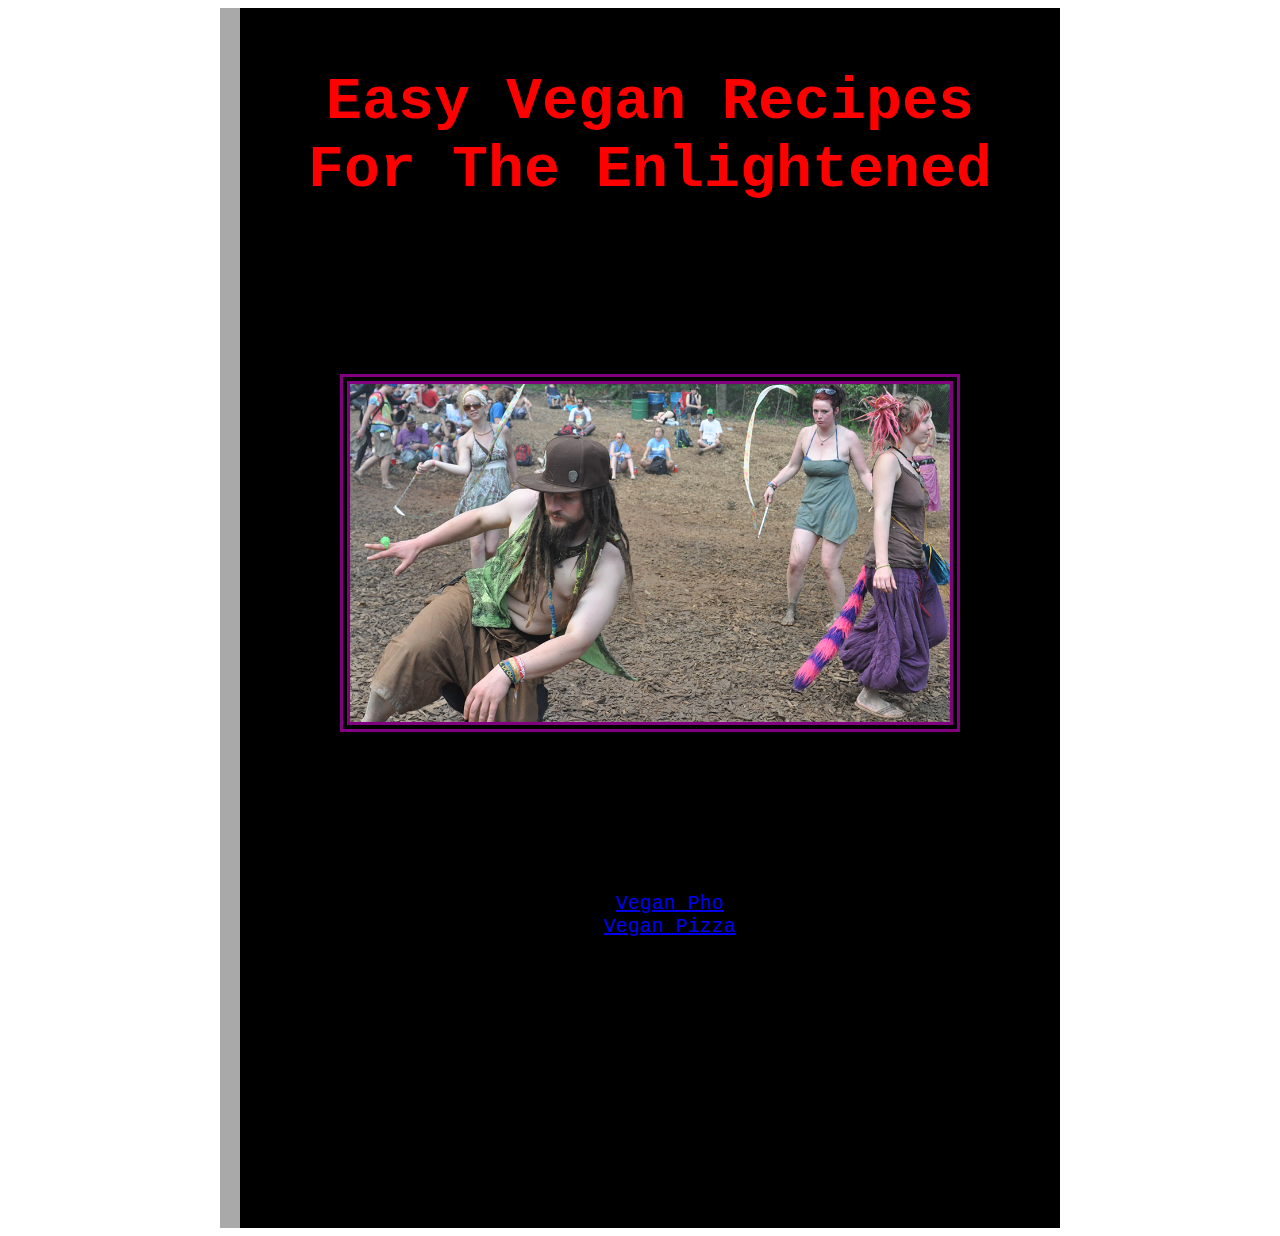
<file: index.html>
<!DOCTYPE html>
<html lang="en">
<head>
    <meta charset="UTF-8">
    <meta name="viewport" content="width=device-width, initial-scale=1.0">
    <title>Easy Vegan Recipes</title>
    <link rel="stylesheet" href="styles.css">
</head>
<body>
    <div class="landing-area">
        <div>
            <h1>Easy Vegan Recipes For The Enlightened</h1>
        </div>
        <div>
            <img id="hippies" src="./images/vegans.png" alt="vegans" width="600px">
        </div>
        <div>
            <ul class="recipes">
            <li><a class="recipe-link" href="./veganpho.html">Vegan Pho</a></li>
            <li><a class="recipe-link" href="./veganpizza.html">Vegan Pizza</a></li>
            </ul>
        </div>    
    </div>          
</body>
</html>
</file>
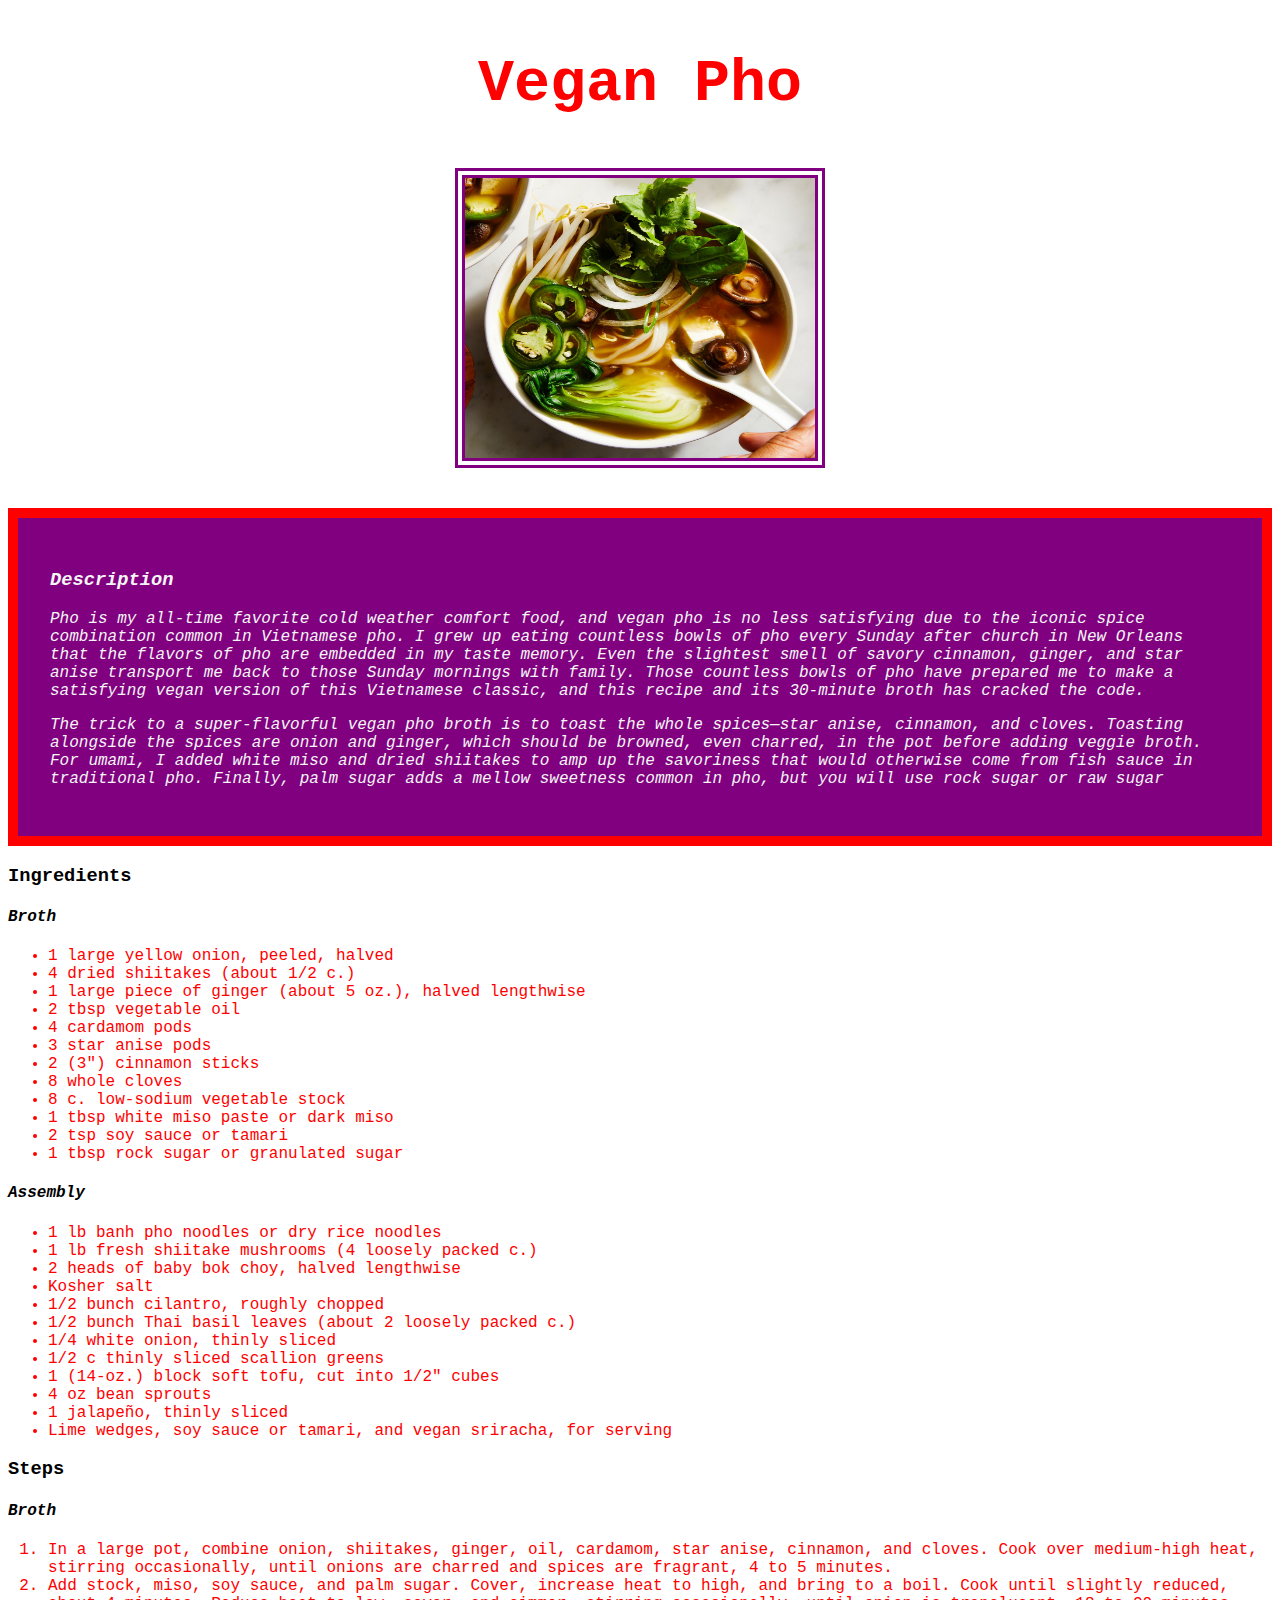
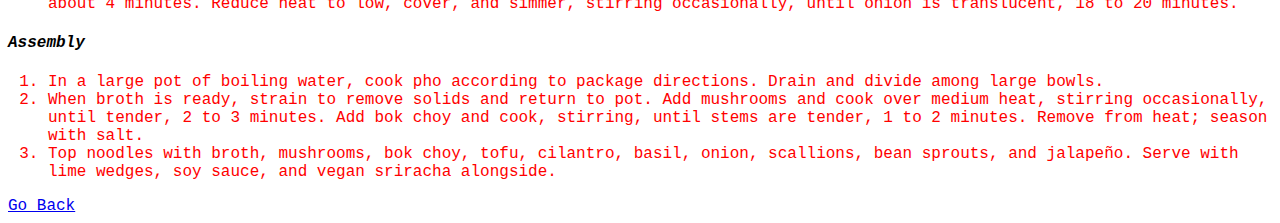
<file: veganpho.html>
<!DOCTYPE html>
<html lang="en">
<head>
    <meta charset="UTF-8">
    <meta name="viewport" content="width=device-width, initial-scale=1.0">
    <title>Vegan Pho</title>
    <link rel="stylesheet" href="styles.css">
</head>
<body>
    <h1>Vegan Pho</h1>
    <img class="food-image" src="../images/veganpho.jpg" alt="Vegan Pho" width="350px" height="280px">
    <div id="food-image-gap"></div>
    <div class="description">
        <h3>Description</h3>
        <p>Pho is my all-time favorite cold weather comfort food, and vegan pho is no less satisfying due to the iconic spice combination common in Vietnamese pho. I grew up eating countless bowls of pho every Sunday after church in New Orleans that the flavors of pho are embedded in my taste memory. Even the slightest smell of savory cinnamon, ginger, and star anise transport me back to those Sunday mornings with family. Those countless bowls of pho have prepared me to make a satisfying vegan version of this Vietnamese classic, and this recipe and its 30-minute broth has cracked the code.</p>
        <p>The trick to a super-flavorful vegan pho broth is to toast the whole spices—star anise, cinnamon, and cloves. Toasting alongside the spices are onion and ginger, which should be browned, even charred, in the pot before adding veggie broth. For umami, I added white miso and dried shiitakes to amp up the savoriness that would otherwise come from fish sauce in traditional pho. Finally, palm sugar adds a mellow sweetness common in pho, but you will use rock sugar or raw sugar</p>
    </div>          
    <h3>Ingredients</h3>
        <h4>Broth</h4>
        <ul class="recipe-list">
            <li>1 large yellow onion, peeled, halved</li>
            <li>4 dried shiitakes (about 1/2 c.)</li>
            <li>1 large piece of ginger (about 5 oz.), halved lengthwise</li>
            <li>2 tbsp vegetable oil</li>
            <li>4 cardamom pods</li>
            <li>3 star anise pods</li>
            <li>2 (3") cinnamon sticks</li>
            <li>8 whole cloves</li>
            <li>8 c. low-sodium vegetable stock</li>
            <li>1 tbsp white miso paste or dark miso</li>
            <li>2 tsp soy sauce or tamari</li>
            <li>1 tbsp rock sugar or granulated sugar</li>
        </ul>
        <h4>Assembly</h4>
        <ul class="recipe-list">
            <li>1 lb banh pho noodles or dry rice noodles</li>
            <li>1 lb fresh shiitake mushrooms (4 loosely packed c.)</li>
            <li>2 heads of baby bok choy, halved lengthwise</li>  
            <li>Kosher salt</li>
            <li>1/2 bunch cilantro, roughly chopped</li>
            <li>1/2 bunch Thai basil leaves (about 2 loosely packed c.)</li>
            <li>1/4 white onion, thinly sliced</li>
            <li>1/2 c thinly sliced scallion greens</li>
            <li>1 (14-oz.) block soft tofu, cut into 1/2" cubes</li>
            <li>4 oz bean sprouts</li>
            <li>1 jalapeño, thinly sliced</li>
            <li>Lime wedges, soy sauce or tamari, and vegan sriracha, for serving</li>
        </ul>
    <h3>Steps</h3>
        <h4>Broth</h4>
        <ol class="recipe-list">
            <li>In a large pot, combine onion, shiitakes, ginger, oil, cardamom, star anise, cinnamon, and cloves. Cook over medium-high heat, stirring occasionally, until onions are charred and spices are fragrant, 4 to 5 minutes.</li>
            <li>Add stock, miso, soy sauce, and palm sugar. Cover, increase heat to high, and bring to a boil. Cook until slightly reduced, about 4 minutes. Reduce heat to low, cover, and simmer, stirring occasionally, until onion is translucent, 18 to 20 minutes.</li>
        </ol>
        <h4>Assembly</h4>
        <ol class="recipe-list">
            <li>In a large pot of boiling water, cook pho according to package directions. Drain and divide among large bowls. </li>
            <li>When broth is ready, strain to remove solids and return to pot. Add mushrooms and cook over medium heat, stirring occasionally, until tender, 2 to 3 minutes. Add bok choy and cook, stirring, until stems are tender, 1 to 2 minutes. Remove from heat; season with salt.</li>
            <li>Top noodles with broth, mushrooms, bok choy, tofu, cilantro, basil, onion, scallions, bean sprouts, and jalapeño. Serve with lime wedges, soy sauce, and vegan sriracha alongside.</li>
        </ol>    
    <a href="../index.html">Go Back</a>
</body>
</html>
</file>
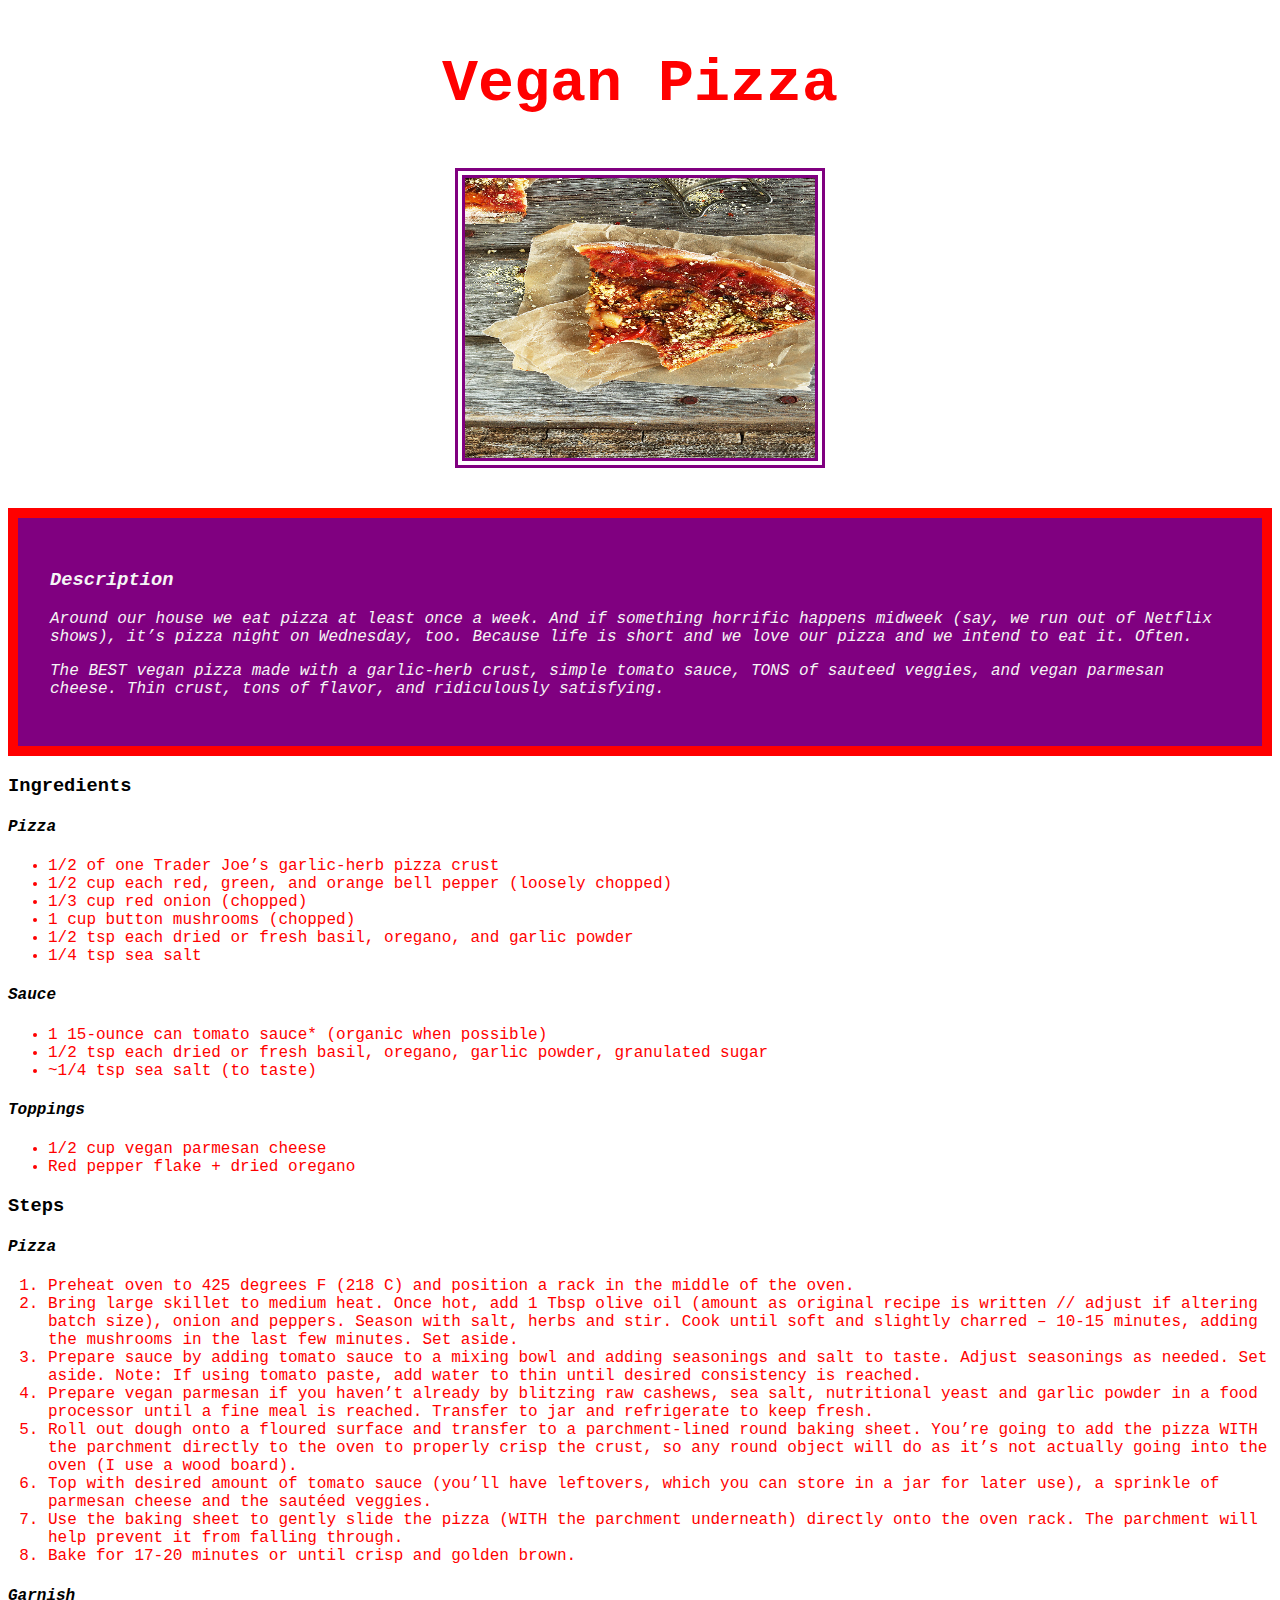
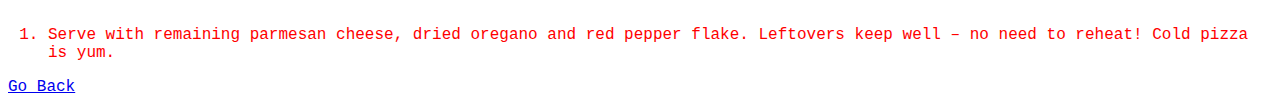
<file: veganpizza.html>
<!DOCTYPE html>
<html lang="en">
<head>
    <meta charset="UTF-8">
    <meta name="viewport" content="width=device-width, initial-scale=1.0">
    <title>Vegan Pizza</title>
    <link rel="stylesheet" href="styles.css">
</head>
<body>
    <h1>Vegan Pizza</h1>
    <img class="food-image" src="../images/veganpizza.jpg" alt="Vegan Pizza" width="350px" height="280px">
    <div id="food-image-gap"></div>
    <div class="description">
        <h3>Description</h3>
        <p>Around our house we eat pizza at least once a week. And if something horrific happens midweek (say, we run out of Netflix shows), it’s pizza night on Wednesday, too. Because life is short and we love our pizza and we intend to eat it. Often.</p>
        <p>The BEST vegan pizza made with a garlic-herb crust, simple tomato sauce, TONS of sauteed veggies, and vegan parmesan cheese. Thin crust, tons of flavor, and ridiculously satisfying.</p>
    </div>
    <h3>Ingredients</h3>
        <h4>Pizza</h4>
        <ul class="recipe-list">
            <li>1/2 of one Trader Joe’s garlic-herb pizza crust</li>
            <li>1/2 cup each red, green, and orange bell pepper (loosely chopped)</li>
            <li>1/3 cup red onion (chopped)</li>
            <li>1 cup button mushrooms (chopped)</li>
            <li>1/2 tsp each dried or fresh basil, oregano, and garlic powder</li>
            <li>1/4 tsp sea salt</li>
        </ul>
        <h4>Sauce</h4>
        <ul class="recipe-list">
            <li>1 15-ounce can tomato sauce* (organic when possible)</li>
            <li>1/2 tsp each dried or fresh basil, oregano, garlic powder, granulated sugar</li>
            <li>~1/4 tsp sea salt (to taste)</li>
        </ul>
        <h4>Toppings</h4>
        <ul class="recipe-list">
            <li>1/2 cup vegan parmesan cheese</li>
            <li>Red pepper flake + dried oregano</li>
        </ul>
    <h3>Steps</h3>
        <h4>Pizza</h4>
        <ol class="recipe-list">
            <li>Preheat oven to 425 degrees F (218 C) and position a rack in the middle of the oven.</li>
            <li>Bring large skillet to medium heat. Once hot, add 1 Tbsp olive oil (amount as original recipe is written // adjust if altering batch size), onion and peppers. Season with salt, herbs and stir. Cook until soft and slightly charred – 10-15 minutes, adding the mushrooms in the last few minutes. Set aside.</li>
            <li>Prepare sauce by adding tomato sauce to a mixing bowl and adding seasonings and salt to taste. Adjust seasonings as needed. Set aside. Note: If using tomato paste, add water to thin until desired consistency is reached.</li>
            <li>Prepare vegan parmesan if you haven’t already by blitzing raw cashews, sea salt, nutritional yeast and garlic powder in a food processor until a fine meal is reached. Transfer to jar and refrigerate to keep fresh.</li>
            <li>Roll out dough onto a floured surface and transfer to a parchment-lined round baking sheet. You’re going to add the pizza WITH the parchment directly to the oven to properly crisp the crust, so any round object will do as it’s not actually going into the oven (I use a wood board).</li>
            <li>Top with desired amount of tomato sauce (you’ll have leftovers, which you can store in a jar for later use), a sprinkle of parmesan cheese and the sautéed veggies.</li>
            <li>Use the baking sheet to gently slide the pizza (WITH the parchment underneath) directly onto the oven rack. The parchment will help prevent it from falling through.</li>
            <li>Bake for 17-20 minutes or until crisp and golden brown.</li>
        </ol>
        <h4>Garnish</h4>
        <ol class="recipe-list">
            <li>Serve with remaining parmesan cheese, dried oregano and red pepper flake. Leftovers keep well – no need to reheat! Cold pizza is yum.</li>
        </ol>    
    <a href="../index.html">Go Back</a>
</body>
</html>
</file>
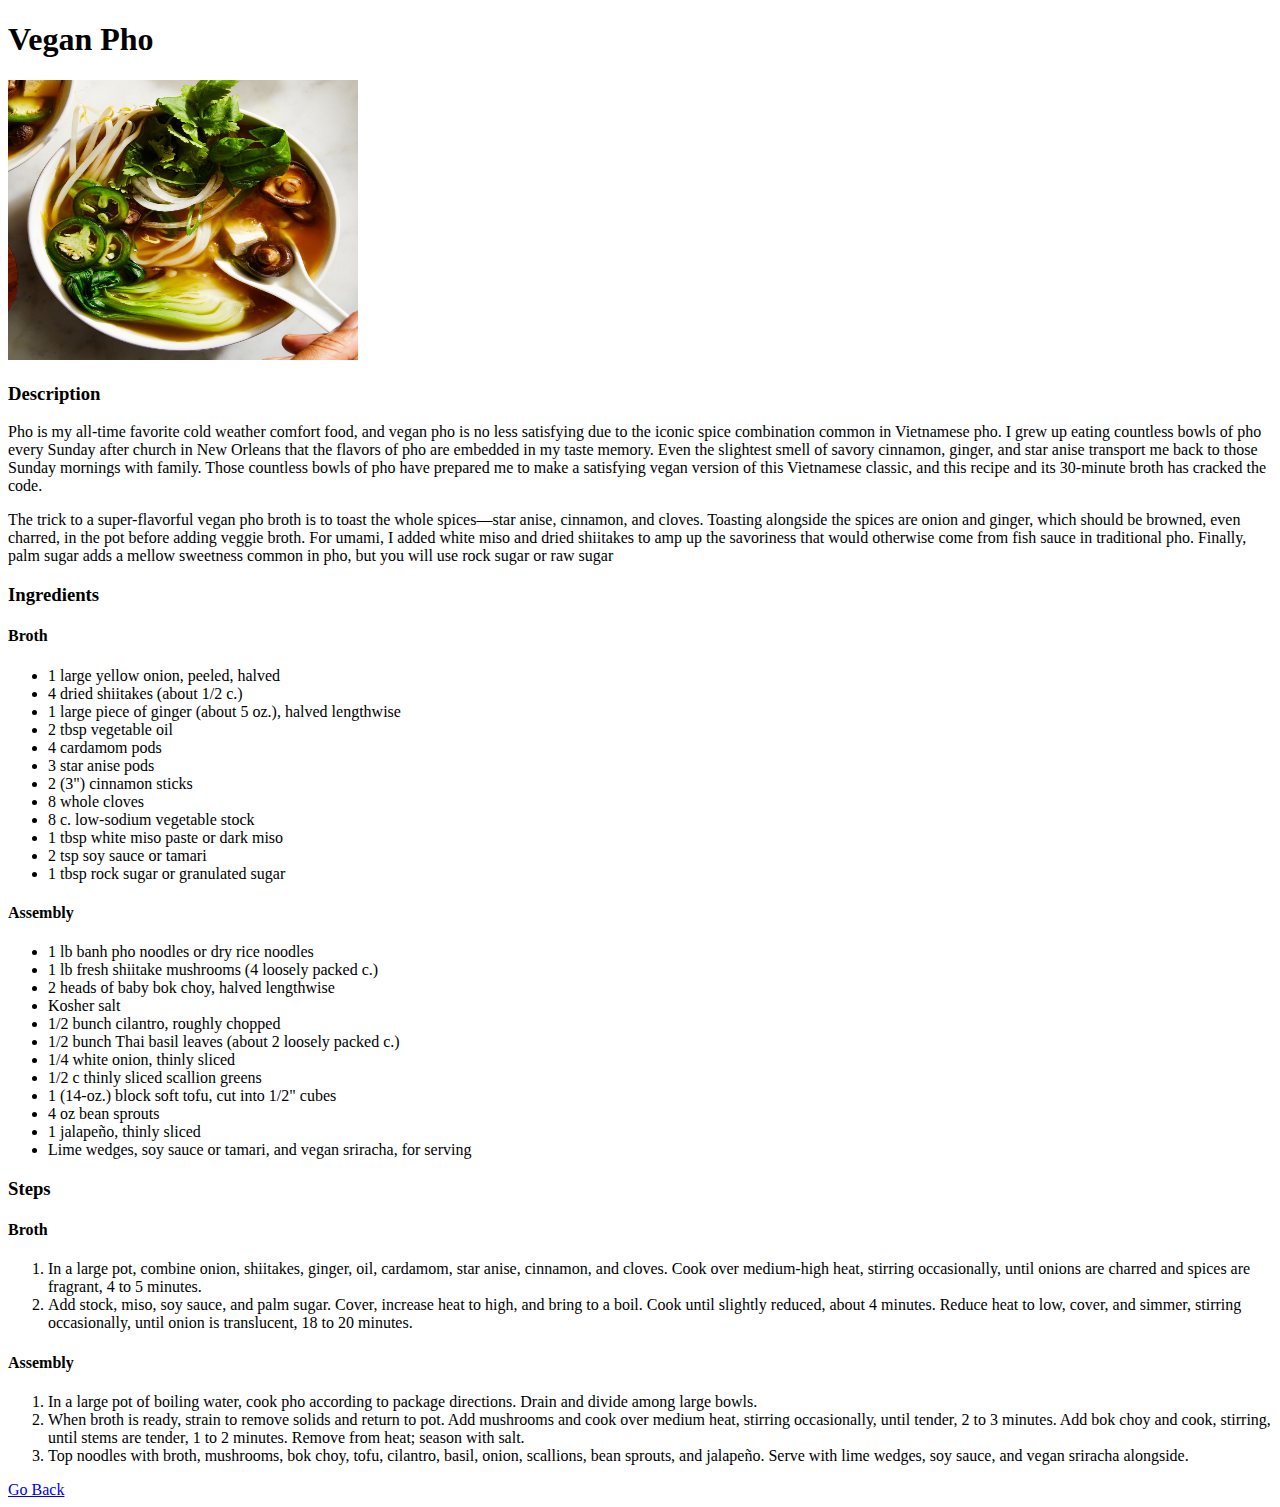
<file: recipes/veganpho.html>
<!DOCTYPE html>
<html lang="en">
<head>
    <meta charset="UTF-8">
    <meta name="viewport" content="width=device-width, initial-scale=1.0">
    <title>Vegan Pho</title>
</head>
<body>
    <h1>Vegan Pho</h1>
    <img src="../images/veganpho.jpg" alt="Vegan Pho" width="350px" height="280px">
    <h3>Description</h3>
    <p>Pho is my all-time favorite cold weather comfort food, and vegan pho is no less satisfying due to the iconic spice combination common in Vietnamese pho. I grew up eating countless bowls of pho every Sunday after church in New Orleans that the flavors of pho are embedded in my taste memory. Even the slightest smell of savory cinnamon, ginger, and star anise transport me back to those Sunday mornings with family. Those countless bowls of pho have prepared me to make a satisfying vegan version of this Vietnamese classic, and this recipe and its 30-minute broth has cracked the code.</p>
    <p>The trick to a super-flavorful vegan pho broth is to toast the whole spices—star anise, cinnamon, and cloves. Toasting alongside the spices are onion and ginger, which should be browned, even charred, in the pot before adding veggie broth. For umami, I added white miso and dried shiitakes to amp up the savoriness that would otherwise come from fish sauce in traditional pho. Finally, palm sugar adds a mellow sweetness common in pho, but you will use rock sugar or raw sugar</p>
    <h3>Ingredients</h3>
        <h4>Broth</h4>
        <ul>
            <li>1 large yellow onion, peeled, halved</li>
            <li>4 dried shiitakes (about 1/2 c.)</li>
            <li>1 large piece of ginger (about 5 oz.), halved lengthwise</li>
            <li>2 tbsp vegetable oil</li>
            <li>4 cardamom pods</li>
            <li>3 star anise pods</li>
            <li>2 (3") cinnamon sticks</li>
            <li>8 whole cloves</li>
            <li>8 c. low-sodium vegetable stock</li>
            <li>1 tbsp white miso paste or dark miso</li>
            <li>2 tsp soy sauce or tamari</li>
            <li>1 tbsp rock sugar or granulated sugar</li>
        </ul>
        <h4>Assembly</h4>
        <ul>
            <li>1 lb banh pho noodles or dry rice noodles</li>
            <li>1 lb fresh shiitake mushrooms (4 loosely packed c.)</li>
            <li>2 heads of baby bok choy, halved lengthwise</li>  
            <li>Kosher salt</li>
            <li>1/2 bunch cilantro, roughly chopped</li>
            <li>1/2 bunch Thai basil leaves (about 2 loosely packed c.)</li>
            <li>1/4 white onion, thinly sliced</li>
            <li>1/2 c thinly sliced scallion greens</li>
            <li>1 (14-oz.) block soft tofu, cut into 1/2" cubes</li>
            <li>4 oz bean sprouts</li>
            <li>1 jalapeño, thinly sliced</li>
            <li>Lime wedges, soy sauce or tamari, and vegan sriracha, for serving</li>
        </ul>
    <h3>Steps</h3>
        <h4>Broth</h4>
        <ol>
            <li>In a large pot, combine onion, shiitakes, ginger, oil, cardamom, star anise, cinnamon, and cloves. Cook over medium-high heat, stirring occasionally, until onions are charred and spices are fragrant, 4 to 5 minutes.</li>
            <li>Add stock, miso, soy sauce, and palm sugar. Cover, increase heat to high, and bring to a boil. Cook until slightly reduced, about 4 minutes. Reduce heat to low, cover, and simmer, stirring occasionally, until onion is translucent, 18 to 20 minutes.</li>
        </ol>
        <h4>Assembly</h4>
        <ol>
            <li>In a large pot of boiling water, cook pho according to package directions. Drain and divide among large bowls. </li>
            <li>When broth is ready, strain to remove solids and return to pot. Add mushrooms and cook over medium heat, stirring occasionally, until tender, 2 to 3 minutes. Add bok choy and cook, stirring, until stems are tender, 1 to 2 minutes. Remove from heat; season with salt.</li>
            <li>Top noodles with broth, mushrooms, bok choy, tofu, cilantro, basil, onion, scallions, bean sprouts, and jalapeño. Serve with lime wedges, soy sauce, and vegan sriracha alongside.</li>
        </ol>    
    <a href="../index.html">Go Back</a>
</body>
</html>
</file>
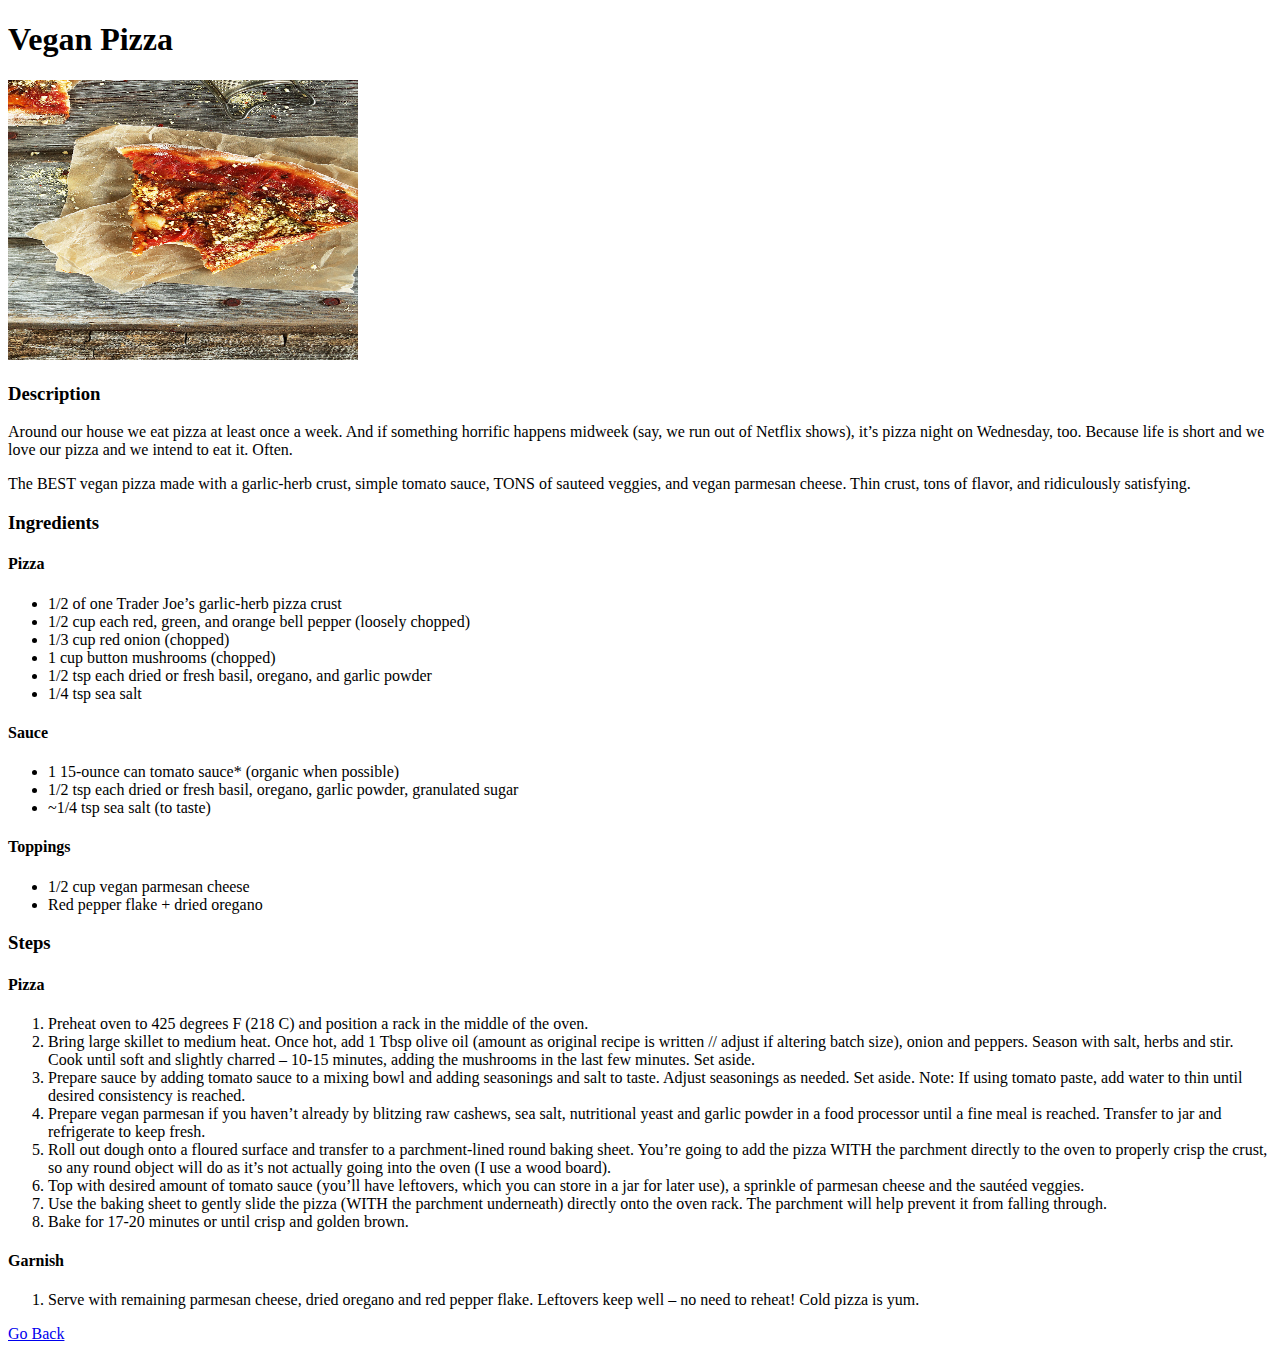
<file: recipes/veganpizza.html>
<!DOCTYPE html>
<html lang="en">
<head>
    <meta charset="UTF-8">
    <meta name="viewport" content="width=device-width, initial-scale=1.0">
    <title>Vegan Pizza</title>
</head>
<body>
    <h1>Vegan Pizza</h1>
    <img src="../images/veganpizza.jpg" alt="Vegan Pizza" width="350px" height="280px">
    <h3>Description</h3>
    <p>Around our house we eat pizza at least once a week. And if something horrific happens midweek (say, we run out of Netflix shows), it’s pizza night on Wednesday, too. Because life is short and we love our pizza and we intend to eat it. Often.</p>
    <p>The BEST vegan pizza made with a garlic-herb crust, simple tomato sauce, TONS of sauteed veggies, and vegan parmesan cheese. Thin crust, tons of flavor, and ridiculously satisfying.</p>
    <h3>Ingredients</h3>
        <h4>Pizza</h4>
        <ul>
            <li>1/2 of one Trader Joe’s garlic-herb pizza crust</li>
            <li>1/2 cup each red, green, and orange bell pepper (loosely chopped)</li>
            <li>1/3 cup red onion (chopped)</li>
            <li>1 cup button mushrooms (chopped)</li>
            <li>1/2 tsp each dried or fresh basil, oregano, and garlic powder</li>
            <li>1/4 tsp sea salt</li>
        </ul>
        <h4>Sauce</h4>
        <ul>
            <li>1 15-ounce can tomato sauce* (organic when possible)</li>
            <li>1/2 tsp each dried or fresh basil, oregano, garlic powder, granulated sugar</li>
            <li>~1/4 tsp sea salt (to taste)</li>
        </ul>
        <h4>Toppings</h4>
        <ul>
            <li>1/2 cup vegan parmesan cheese</li>
            <li>Red pepper flake + dried oregano</li>
        </ul>
    <h3>Steps</h3>
        <h4>Pizza</h4>
        <ol>
            <li>Preheat oven to 425 degrees F (218 C) and position a rack in the middle of the oven.</li>
            <li>Bring large skillet to medium heat. Once hot, add 1 Tbsp olive oil (amount as original recipe is written // adjust if altering batch size), onion and peppers. Season with salt, herbs and stir. Cook until soft and slightly charred – 10-15 minutes, adding the mushrooms in the last few minutes. Set aside.</li>
            <li>Prepare sauce by adding tomato sauce to a mixing bowl and adding seasonings and salt to taste. Adjust seasonings as needed. Set aside. Note: If using tomato paste, add water to thin until desired consistency is reached.</li>
            <li>Prepare vegan parmesan if you haven’t already by blitzing raw cashews, sea salt, nutritional yeast and garlic powder in a food processor until a fine meal is reached. Transfer to jar and refrigerate to keep fresh.</li>
            <li>Roll out dough onto a floured surface and transfer to a parchment-lined round baking sheet. You’re going to add the pizza WITH the parchment directly to the oven to properly crisp the crust, so any round object will do as it’s not actually going into the oven (I use a wood board).</li>
            <li>Top with desired amount of tomato sauce (you’ll have leftovers, which you can store in a jar for later use), a sprinkle of parmesan cheese and the sautéed veggies.</li>
            <li>Use the baking sheet to gently slide the pizza (WITH the parchment underneath) directly onto the oven rack. The parchment will help prevent it from falling through.</li>
            <li>Bake for 17-20 minutes or until crisp and golden brown.</li>
        </ol>
        <h4>Garnish</h4>
        <ol>
            <li>Serve with remaining parmesan cheese, dried oregano and red pepper flake. Leftovers keep well – no need to reheat! Cold pizza is yum.</li>
        </ol>    
    <a href="../index.html">Go Back</a>
</body>
</html>
</file>
<file: styles.css>
* {
    font-family: 'Courier New', Courier, monospace;
    display: flexbox;
}

h1 {
    text-align: center;
    color: red;
    display: block;
    font-weight: strong;
    font-size: 60px;
    padding: 10px;
}

p , h3 {
    background-color: transparent;
}

h4 {
    font-style: italic;
    font-size: 16px;
}

.recipes {
    text-align: center;
    list-style: none;
    color: whitesmoke;
    font-size: 20px;
}

img {
    display: block;
    margin: 0 auto;
    border: 10px double purple;
    color: white;
    padding: 0;
}

.recipe-list {
    color: red;
    text-align: left;
    display: block;
}

.description {
    border: 10px solid red;
    padding: 2rem;
    color: whitesmoke;
    background-color: purple;
    font-style: italic;
    display: block;
}

.food-image {
    margin: 15px auto 40px;
    display: block;
}

.landing-area {
    display: block;
    background-color: black;
    max-width: 800px;
    height: 1200px;
    margin: 0 auto; 
    padding: 10px;
    border-left: 20px solid darkgray ;  
}

#hippies {
    margin: 20% auto;
}

a:visited {
    color: red;
}
</file>
